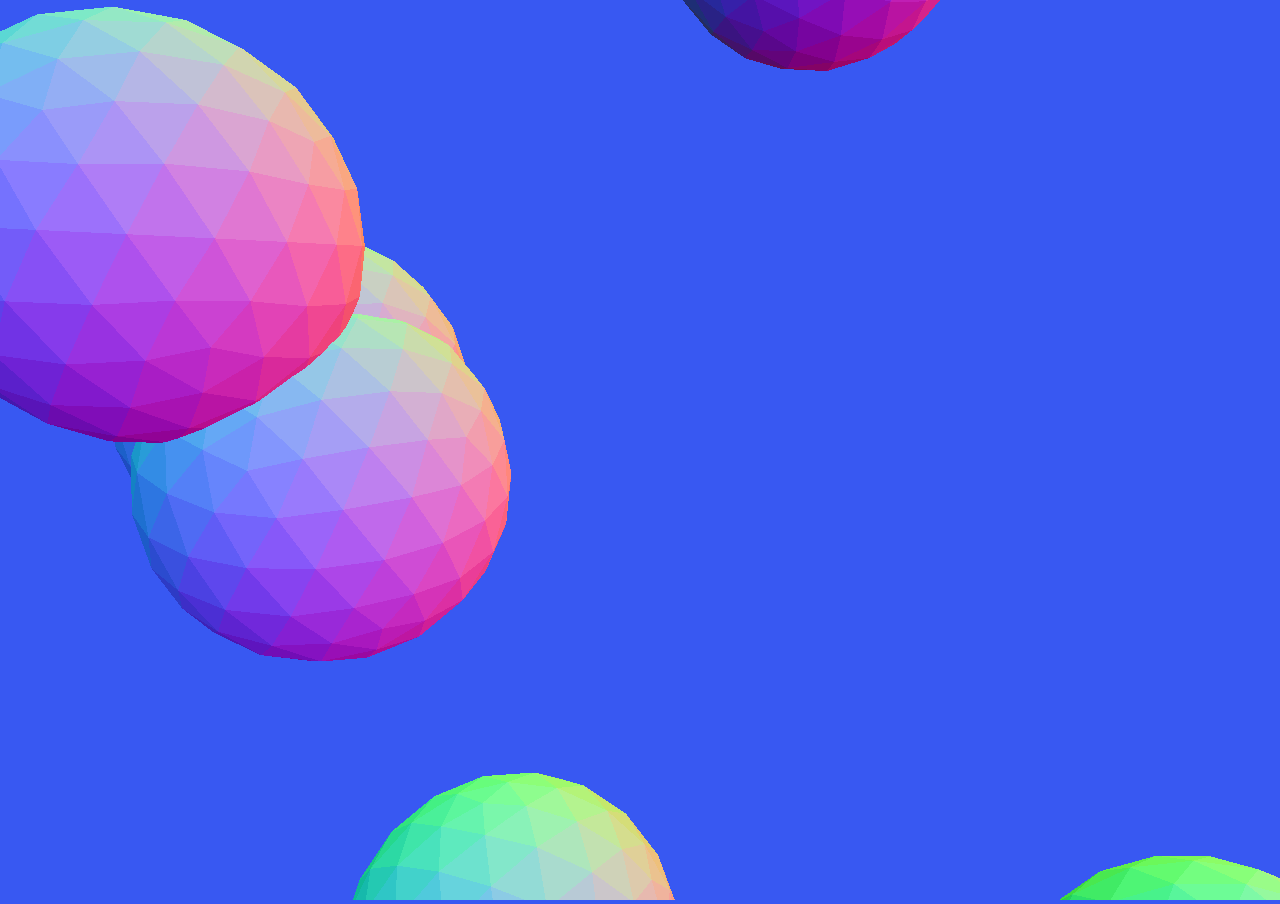
<file: index2.html>
<!DOCTYPE html>
<html>
	<head>
		<meta charset="utf-8">
		<style>
			body {
				background-color: #ffffff;
				margin: 0;
				overflow: hidden;
			}
		</style>
	</head>
	<body>
		
		<script src="js/three.min.js"></script>
		<script src="js/detector.js"></script>
		<script>

			if ( ! Detector.webgl ) Detector.addGetWebGLMessage();
			
			var camera, scene, renderer;
			var geometry, material, mesh;

			function setup() {

				var W = window.innerWidth, H = window.innerHeight;
				renderer = new THREE.WebGLRenderer();
				renderer.setSize( W, H );
				document.body.appendChild( renderer.domElement );

				camera = new THREE.PerspectiveCamera( 50, W/H, 1, 10000 );
				camera.position.z = 500;

				scene = new THREE.Scene();
				
				
				// paste your code from the geometryGUI here

				for ( var i = 0; i < 300; i ++ ) {

				
geometry = new THREE.IcosahedronGeometry(35, 2);
material = new THREE.MeshNormalMaterial({shading: THREE.FlatShading});
mesh = new THREE.Mesh(geometry, material);
					
			mesh.position.x = Math.random() * 800 - 350;
					mesh.position.y = Math.random() * 700 - 410;
					mesh.position.z = Math.random() * 700 - 500;
					mesh.rotation.x = Math.random() * 2 * Math.PI;
					mesh.rotation.y = Math.random() * 2 * Math.PI;
					mesh.rotation.z = Math.random() * 2 * Math.PI;

					
scene.add(mesh);

bg = document.body.style;
bg.background = '#3858f2';
					
				}
				
				
			}

			function draw() {

				requestAnimationFrame( draw );
				
				// experiment with code from the snippets menu here
camera.position.z = Math.sin( Date.now() * 0.0015 ) * 410;
				
			renderer.render( scene, camera );

			}

		
			setup();
			draw();

		</script>
		
	</body>
</html>
</file>
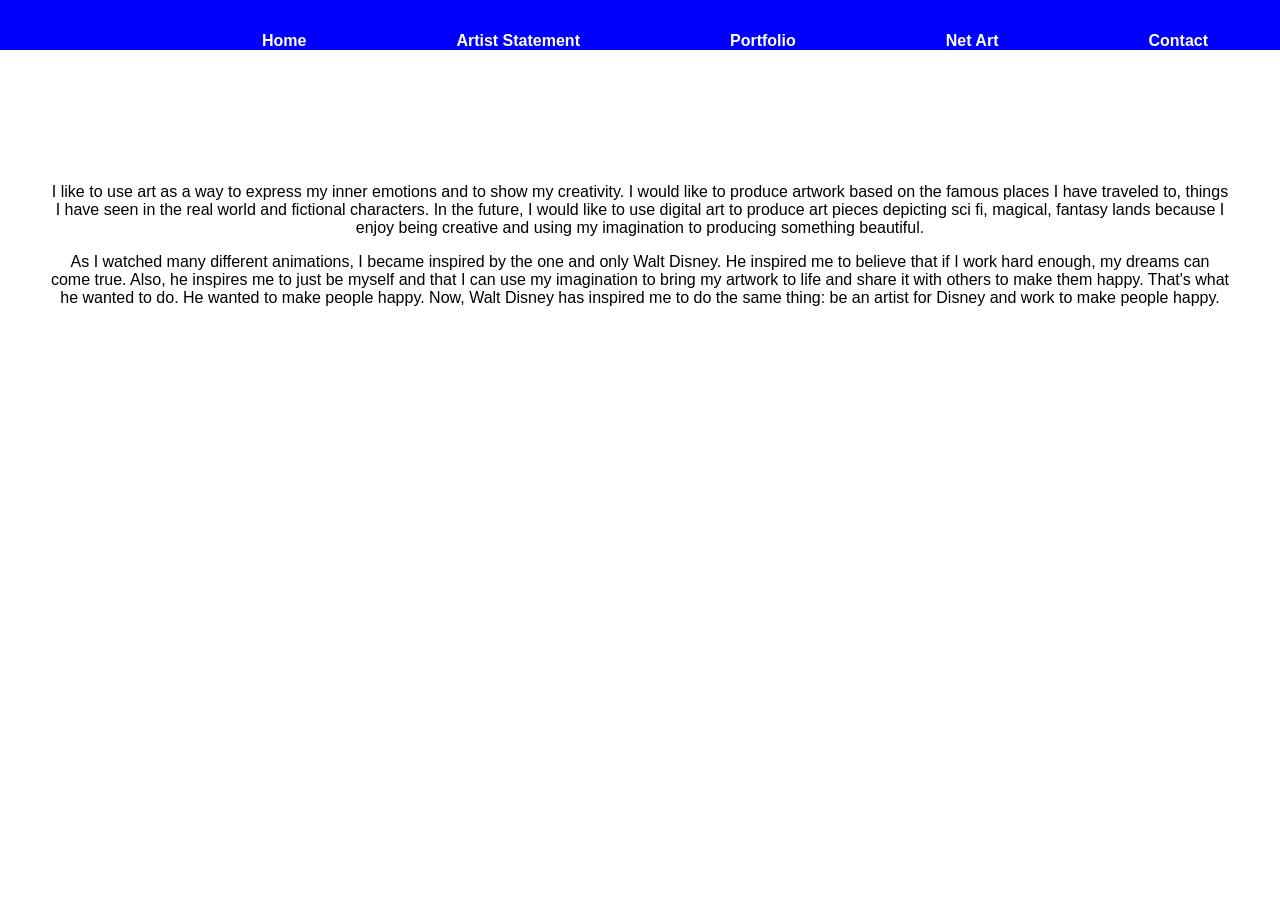
<file: The Artist Statement.html>
<!DOCTYPE html>
<html>
<head>
	<title/>Artist Statement</title>
	<link rel="stylesheet" type="text/css" href="css/style 3.css">
<link href="https://fonts.googleapis.com/css?family=Lobster+Two" rel="stylesheet">
</head>

<body>

  <header>
       <ul>
        <li><a href="index1.html">Home</a></li>
        <li><a href="The Artist Statement.html">Artist Statement</a></li>
        <li><a href="My Portfolio.html">Portfolio</a></li>
        <li><a href="index2.html">Net Art</a></li>
        <li><a href="https://www.instagram.com/jessie_553/">Contact</a></li> 
      </ul>
  </header>

</head>
<body>

<div class="box">

<h1 style="color:white;">Artist Statement</h1>

<p style="color:black;">I like to use art as a way to express my inner emotions and to show my creativity. I would like to produce artwork based on the famous places I have traveled to, things I have seen in the real world and fictional characters. In the future, I would like to use digital art to produce art pieces depicting sci fi, magical, fantasy lands because I enjoy being creative and using my imagination to producing something beautiful.</p>

<p1>As I watched many different animations, I became inspired by the one and only Walt Disney. He inspired me to believe that if I work hard enough, my dreams can come true. Also, he inspires me to just be myself and that I can use my imagination to bring my artwork to life and share it with others to make them happy. That's what he wanted to do. He wanted to make people happy. Now, Walt Disney has inspired me to do the same thing: be an artist for Disney and work to make people happy.</p1>

<body style="background-image:url('https://cdn.pixabay.com/photo/2016/12/29/18/41/background-1939125_640.jpg?attachment')">
</file>
<file: css/style 3.css>
@import url('https://fonts.googleapis.com/css?family=Lobster+Two');


body {
  margin: 0;
  padding: 0;
}

header {
	background-color:blue;
	top: 0;
	width: 100%;
	height: 50px;
	position:fixed;
	font-weight:800;
	color:#fff;
	z-index: 3; /* to bring the layer on top for the arrangement */

}

header ul {
	display: flex;
	justify-content: center;
}

header ul li {
	list-style-type:none;
	display: list-item;
	line-height: 50px;
	padding-left: 150px;
}

header ul li a { /* for links we need additional styling */
	color:#fff;
	text-decoration: none;
}

header {

font-family: "Lucida Sans Unicode", "Lucida Grande", sans-serif

}

header ul li a {

font-family: "Lucida Sans Unicode", "Lucida Grande", sans-serif

}

#list1 {
	padding:0;
}

/* Style the header */

.box {
	position: absolute;
	top:50px;
    padding: 50px;
    text-align: center;

}

h1 {

font-family: 'Lobster Two', cursive;

}

p {
    font-family: "Lucida Sans Unicode", "Lucida Grande", sans-serif;

}

p1 {

	font-family: "Lucida Sans Unicode", "Lucida Grande", sans-serif

}
</file>
